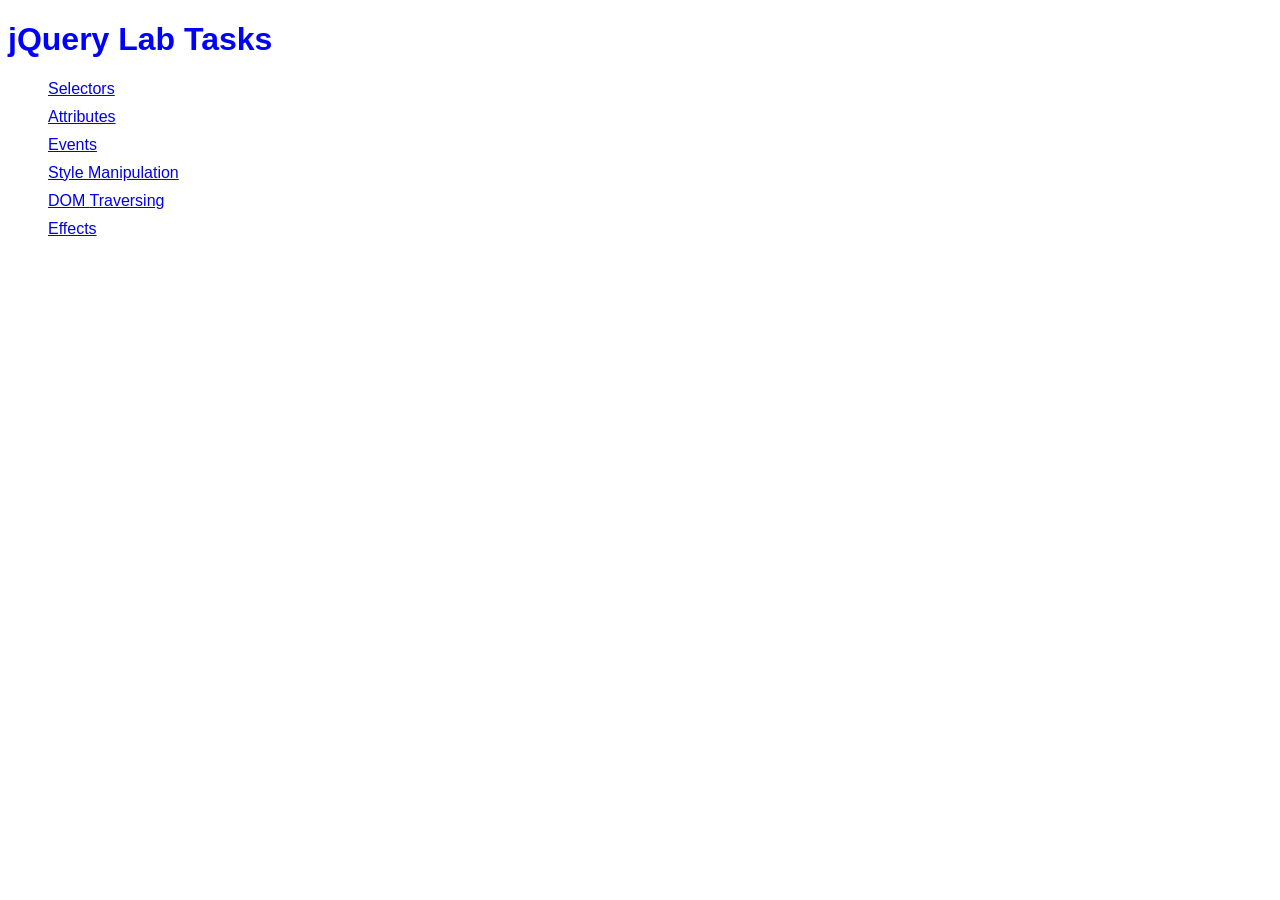
<file: index.html>
<!DOCTYPE html>
<html>
<head>
    <title>jQuery Lab</title>

    <link rel="stylesheet" href="styles.css">
</head>

<body>

    <h1>jQuery Lab Tasks</h1>

    <ul>
        <li><a href="selectors.html">Selectors</a></li>
        <li><a href="attributes.html">Attributes</a></li>
        <li><a href="events.html">Events</a></li>
        <li><a href="style.html">Style Manipulation</a></li>
        <li><a href="traversing.html">DOM Traversing</a></li>
        <li><a href="effects.html">Effects</a></li>
    </ul>

</body>
</html>
</file>
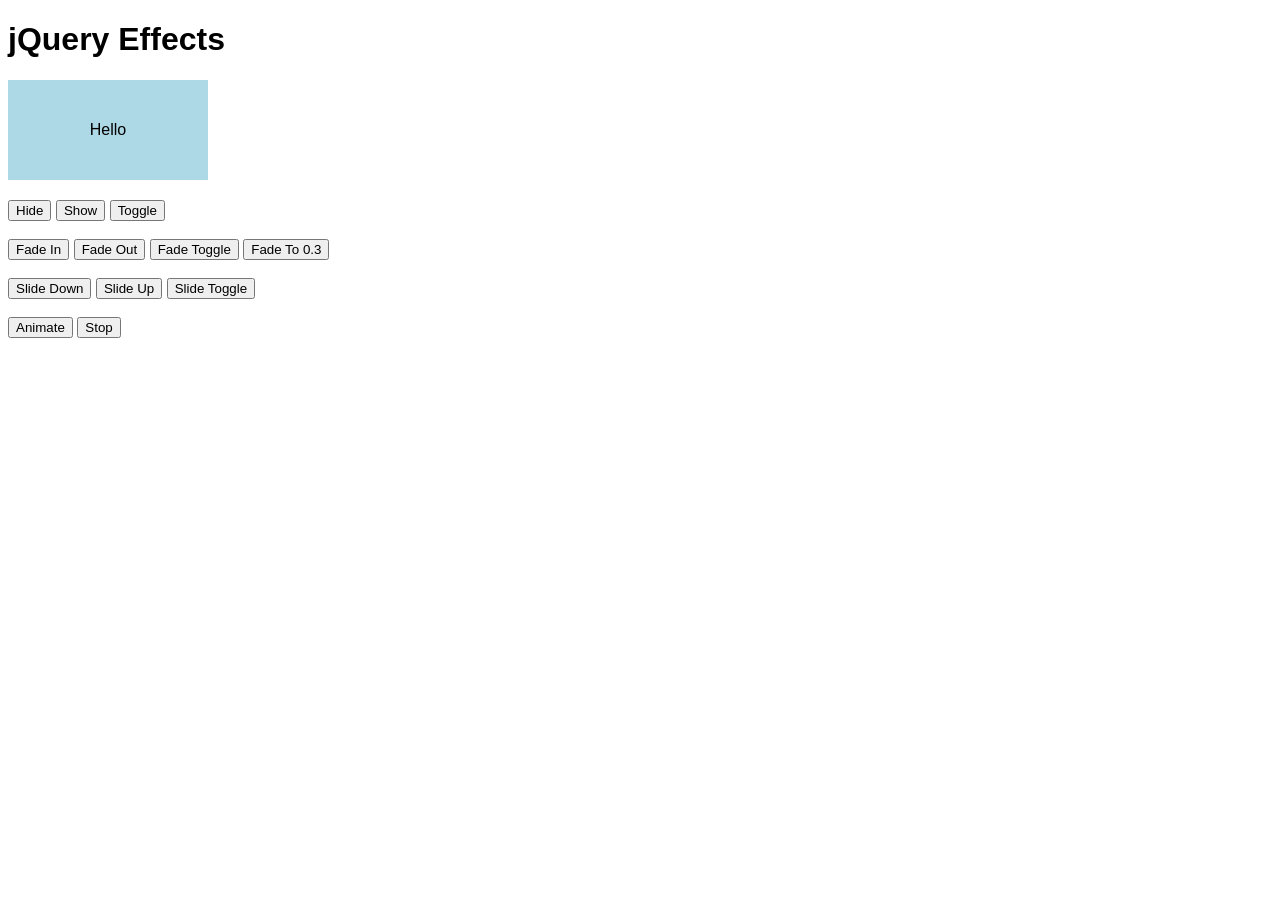
<file: effects.html>
<!DOCTYPE html>
<html>
<head>
    <title>jQuery Effects</title>

    <!-- jQuery CDN -->
    <script src="https://code.jquery.com/jquery-3.6.0.min.js"></script>

    <style>
        body {
            font-family: Arial;
        }

        #box {
            width: 200px;
            height: 100px;
            background-color: lightblue;
            text-align: center;
            line-height: 100px;
            margin-bottom: 20px;
        }
    </style>
</head>

<body>

    <h1>jQuery Effects</h1>

    <div id="box">Hello</div>

    <button id="hideBtn">Hide</button>
    <button id="showBtn">Show</button>
    <button id="toggleBtn">Toggle</button>

    <br><br>

    <button id="fadeInBtn">Fade In</button>
    <button id="fadeOutBtn">Fade Out</button>
    <button id="fadeToggleBtn">Fade Toggle</button>
    <button id="fadeToBtn">Fade To 0.3</button>

    <br><br>

    <button id="slideDownBtn">Slide Down</button>
    <button id="slideUpBtn">Slide Up</button>
    <button id="slideToggleBtn">Slide Toggle</button>

    <br><br>

    <button id="animateBtn">Animate</button>
    <button id="stopBtn">Stop</button>

    <script>
    $(document).ready(function(){

        // Basic Effects
        $("#hideBtn").click(function(){
            $("#box").hide();
        });

        $("#showBtn").click(function(){
            $("#box").show();
        });

        $("#toggleBtn").click(function(){
            $("#box").toggle();
        });

        // Fade Effects
        $("#fadeInBtn").click(function(){
            $("#box").fadeIn();
        });

        $("#fadeOutBtn").click(function(){
            $("#box").fadeOut();
        });

        $("#fadeToggleBtn").click(function(){
            $("#box").fadeToggle();
        });

        $("#fadeToBtn").click(function(){
            $("#box").fadeTo(1000, 0.3);
        });

        // Slide Effects
        $("#slideDownBtn").click(function(){
            $("#box").slideDown();
        });

        $("#slideUpBtn").click(function(){
            $("#box").slideUp();
        });

        $("#slideToggleBtn").click(function(){
            $("#box").slideToggle();
        });

        // Animate
        $("#animateBtn").click(function(){
            $("#box").animate({
                width: "300px",
                height: "150px",
                opacity: 0.5
            }, 1000);
        });

        // Stop Animation
        $("#stopBtn").click(function(){
            $("#box").stop();
        });

    });
    </script>

</body>
</html>
</file>
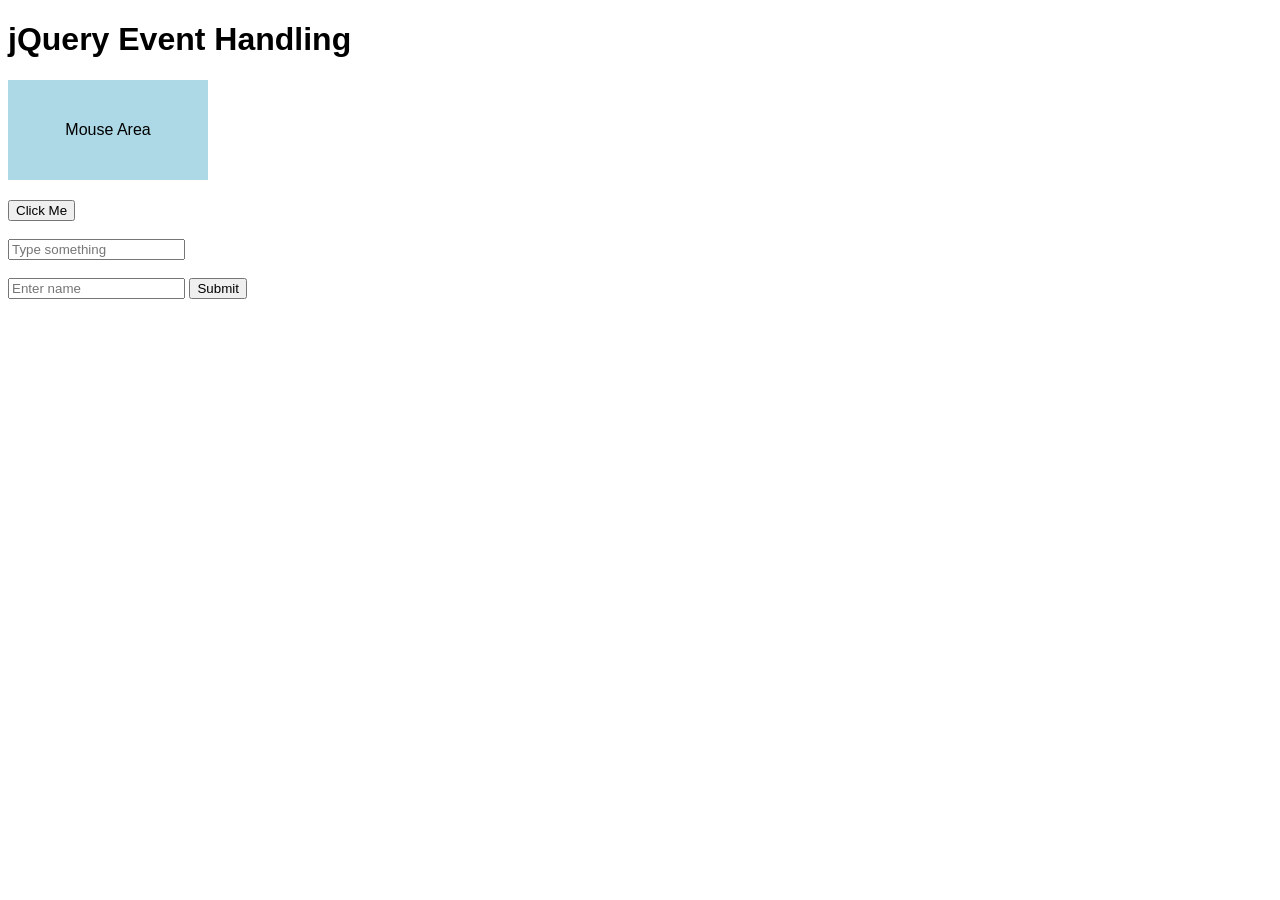
<file: events.html>
<!DOCTYPE html>
<html>
<head>
    <title>jQuery Events</title>

    <!-- jQuery CDN -->
    <script src="https://code.jquery.com/jquery-3.6.0.min.js"></script>

    <style>
        body {
            font-family: Arial;
        }

        #box {
            width: 200px;
            height: 100px;
            background-color: lightblue;
            text-align: center;
            line-height: 100px;
            margin-bottom: 20px;
        }
    </style>
</head>

<body>

    <h1>jQuery Event Handling</h1>

    <!-- Box for mouse events -->
    <div id="box">Mouse Area</div>

    <!-- Button -->
    <button id="btn">Click Me</button>

    <br><br>

    <!-- Input for keyboard events -->
    <input type="text" id="input" placeholder="Type something">

    <br><br>

    <!-- Form -->
    <form id="form">
        <input type="text" placeholder="Enter name">
        <button type="submit">Submit</button>
    </form>

    <script>
    $(document).ready(function(){

        // 🔹 Mouse Events

        $("#btn").click(function(){
            alert("Button Clicked");
        });

        $("#btn").dblclick(function(){
            alert("Button Double Clicked");
        });

        $("#box").mouseenter(function(){
            $(this).css("background-color", "yellow");
        });

        $("#box").mouseleave(function(){
            $(this).css("background-color", "lightblue");
        });

        $("#box").mousedown(function(){
            $(this).text("Mouse Down");
        });

        $("#box").mouseup(function(){
            $(this).text("Mouse Up");
        });

        $("#box").hover(
            function(){ $(this).css("color", "red"); },
            function(){ $(this).css("color", "black"); }
        );

        // 🔹 Keyboard Events

        $("#input").keypress(function(){
            console.log("Key Pressed");
        });

        $("#input").keydown(function(){
            console.log("Key Down");
        });

        $("#input").keyup(function(){
            console.log("Key Up");
        });

        // 🔹 Form Events

        $("#form").submit(function(e){
            e.preventDefault();
            alert("Form Submitted");
        });

        $("#input").focus(function(){
            $(this).css("background-color", "lightgreen");
        });

        $("#input").blur(function(){
            $(this).css("background-color", "white");
        });

        $("#input").change(function(){
            alert("Value Changed");
        });

        // 🔹 General Events

        $("#btn").on("mouseenter", function(){
            $(this).css("background-color", "orange");
        });

        $("#btn").off("dblclick"); // disables dblclick

    });
    </script>

</body>
</html>
</file>
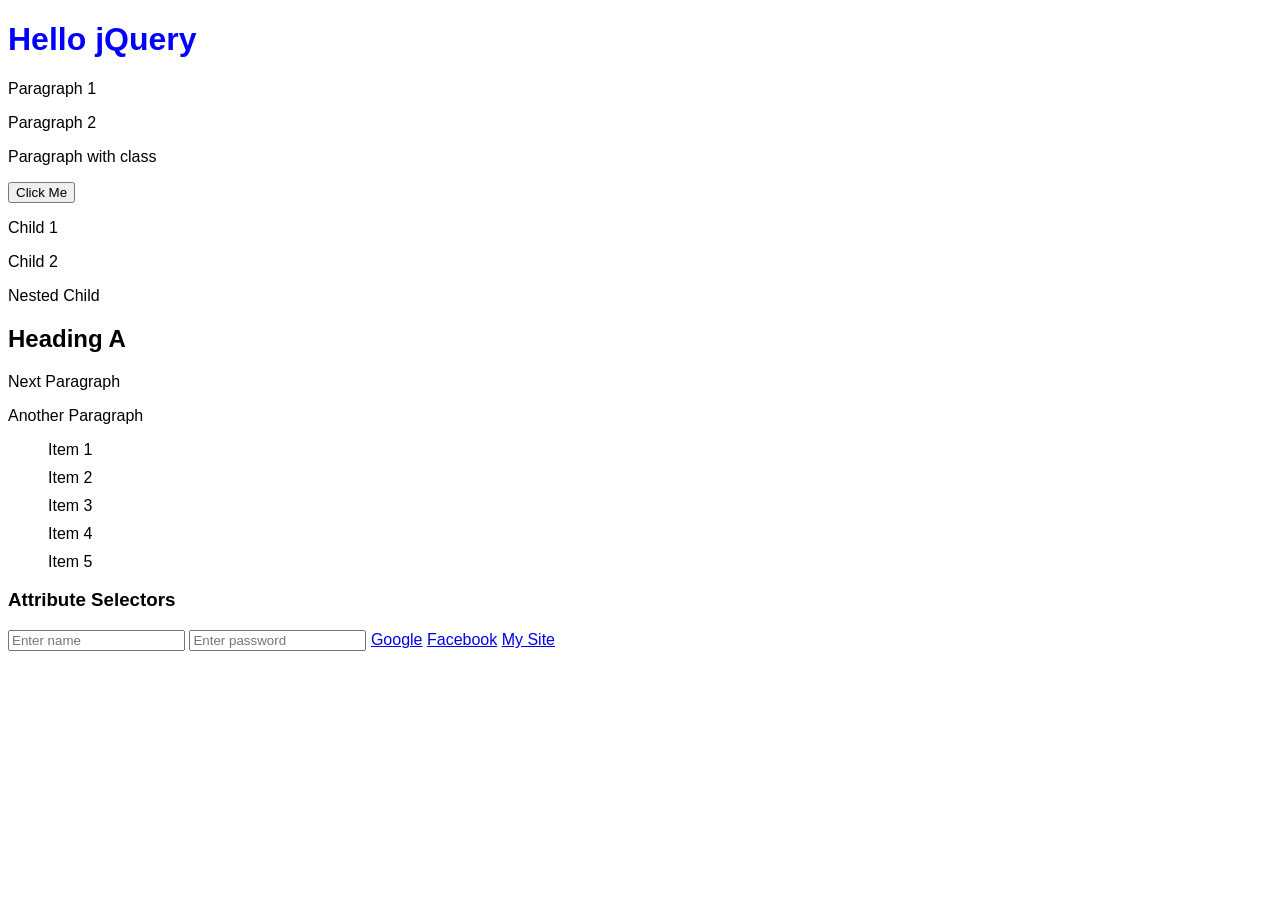
<file: selectors.html>
<!DOCTYPE html>
<html>
<head>
    <title>jQuery Selectors</title>

    <!-- CSS -->
    <link rel="stylesheet" href="styles.css">

    <!-- jQuery CDN -->
    <script src="https://code.jquery.com/jquery-3.6.0.min.js"></script>

    <!-- Our JS -->
    <script src="script.js"></script>
</head>

<body>

    <h1 id="heading">Hello jQuery</h1>

    <p>Paragraph 1</p>
    <p>Paragraph 2</p>

    <p class="text">Paragraph with class</p>

    <button id="btn">Click Me</button>
    <div id="container">
        <p>Child 1</p>
        <p>Child 2</p>
    
        <div>
            <p>Nested Child</p>
        </div>
    </div>
    
    <h2>Heading A</h2>
    <p>Next Paragraph</p>
    <p>Another Paragraph</p>
    <ul id="list">
        <li>Item 1</li>
        <li>Item 2</li>
        <li class="skip">Item 3</li>
        <li>Item 4</li>
        <li>Item 5</li>
    </ul>
    <h3>Attribute Selectors</h3>

<input type="text" placeholder="Enter name">
<input type="password" placeholder="Enter password">

<a href="https://google.com">Google</a>
<a href="https://facebook.com">Facebook</a>
<a href="https://mywebsite.org">My Site</a>

</body>
</html>
</file>
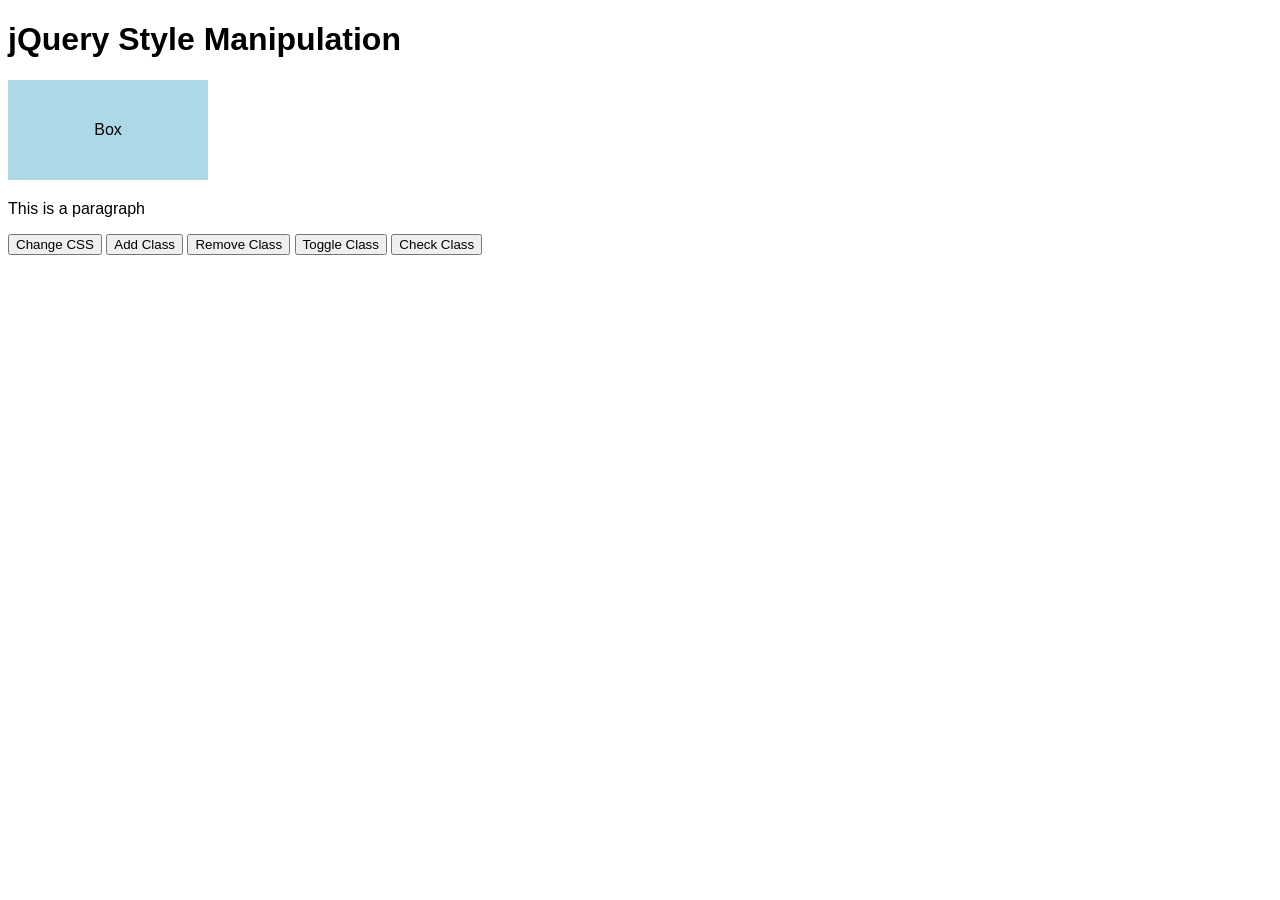
<file: style.html>
<!DOCTYPE html>
<html>
<head>
    <title>jQuery Style Manipulation</title>

    <!-- jQuery CDN -->
    <script src="https://code.jquery.com/jquery-3.6.0.min.js"></script>

    <style>
        body {
            font-family: Arial;
        }

        #box {
            width: 200px;
            height: 100px;
            background-color: lightblue;
            text-align: center;
            line-height: 100px;
            margin-bottom: 20px;
        }

        .highlight {
            background-color: yellow;
            color: red;
            font-weight: bold;
        }
    </style>
</head>

<body>

    <h1>jQuery Style Manipulation</h1>

    <div id="box">Box</div>

    <p id="text">This is a paragraph</p>

    <button id="cssBtn">Change CSS</button>
    <button id="addClassBtn">Add Class</button>
    <button id="removeClassBtn">Remove Class</button>
    <button id="toggleClassBtn">Toggle Class</button>
    <button id="checkClassBtn">Check Class</button>

    <script>
    $(document).ready(function(){

        // 1️⃣ css()
        $("#cssBtn").click(function(){
            $("#box").css({
                "background-color": "green",
                "color": "white"
            });
        });

        // 2️⃣ addClass()
        $("#addClassBtn").click(function(){
            $("#text").addClass("highlight");
        });

        // 3️⃣ removeClass()
        $("#removeClassBtn").click(function(){
            $("#text").removeClass("highlight");
        });

        // 4️⃣ toggleClass()
        $("#toggleClassBtn").click(function(){
            $("#text").toggleClass("highlight");
        });

        // 5️⃣ hasClass()
        $("#checkClassBtn").click(function(){
            if($("#text").hasClass("highlight")){
                alert("Class exists");
            } else {
                alert("Class not present");
            }
        });

    });
    </script>

</body>
</html>
</file>
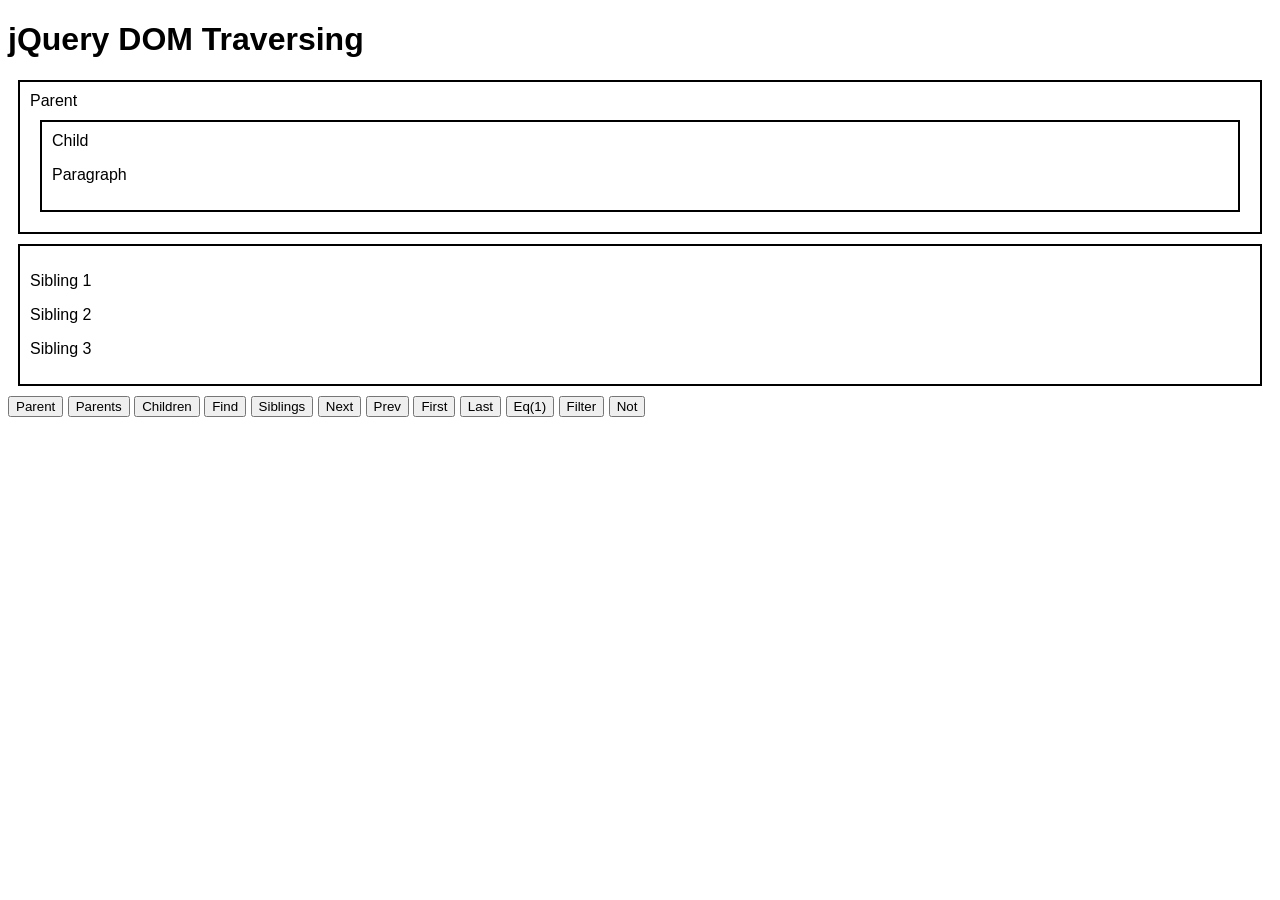
<file: traversing.html>
<!DOCTYPE html>
<html>
<head>
    <title>jQuery DOM Traversing</title>

    <!-- jQuery CDN -->
    <script src="https://code.jquery.com/jquery-3.6.0.min.js"></script>

    <style>
        body {
            font-family: Arial;
        }

        .box {
            border: 2px solid black;
            padding: 10px;
            margin: 10px;
        }

        .highlight {
            background-color: yellow;
        }
    </style>
</head>

<body>

    <h1>jQuery DOM Traversing</h1>

    <!-- Structure -->
    <div class="box" id="parent">
        Parent
        <div class="box" id="child">
            Child
            <p id="para">Paragraph</p>
        </div>
    </div>

    <div class="box" id="siblings">
        <p>Sibling 1</p>
        <p id="middle">Sibling 2</p>
        <p>Sibling 3</p>
    </div>

    <!-- Buttons -->
    <button id="parentBtn">Parent</button>
    <button id="parentsBtn">Parents</button>
    <button id="childrenBtn">Children</button>
    <button id="findBtn">Find</button>

    <button id="siblingsBtn">Siblings</button>
    <button id="nextBtn">Next</button>
    <button id="prevBtn">Prev</button>

    <button id="firstBtn">First</button>
    <button id="lastBtn">Last</button>
    <button id="eqBtn">Eq(1)</button>
    <button id="filterBtn">Filter</button>
    <button id="notBtn">Not</button>

    <script>
    $(document).ready(function(){

        // Parent
        $("#parentBtn").click(function(){
            $("#para").parent().addClass("highlight");
        });

        // Parents
        $("#parentsBtn").click(function(){
            $("#para").parents().addClass("highlight");
        });

        // Children
        $("#childrenBtn").click(function(){
            $("#parent").children().addClass("highlight");
        });

        // Find
        $("#findBtn").click(function(){
            $("#parent").find("p").addClass("highlight");
        });

        // Siblings
        $("#siblingsBtn").click(function(){
            $("#middle").siblings().addClass("highlight");
        });

        // Next
        $("#nextBtn").click(function(){
            $("#middle").next().addClass("highlight");
        });

        // Prev
        $("#prevBtn").click(function(){
            $("#middle").prev().addClass("highlight");
        });

        // First
        $("#firstBtn").click(function(){
            $("#siblings p").first().addClass("highlight");
        });

        // Last
        $("#lastBtn").click(function(){
            $("#siblings p").last().addClass("highlight");
        });

        // Eq
        $("#eqBtn").click(function(){
            $("#siblings p").eq(1).addClass("highlight");
        });

        // Filter
        $("#filterBtn").click(function(){
            $("#siblings p").filter("#middle").addClass("highlight");
        });

        // Not
        $("#notBtn").click(function(){
            $("#siblings p").not("#middle").addClass("highlight");
        });

    });
    </script>

</body>
</html>
</file>
<file: styles.css>
.highlight {
    color: red;
    font-weight: bold;
}

body {
    font-family: Arial;
}

h1 {
    color: blue;
}

ul {
    list-style-type: none;
}

li {
    margin: 10px 0;
}
</file>
